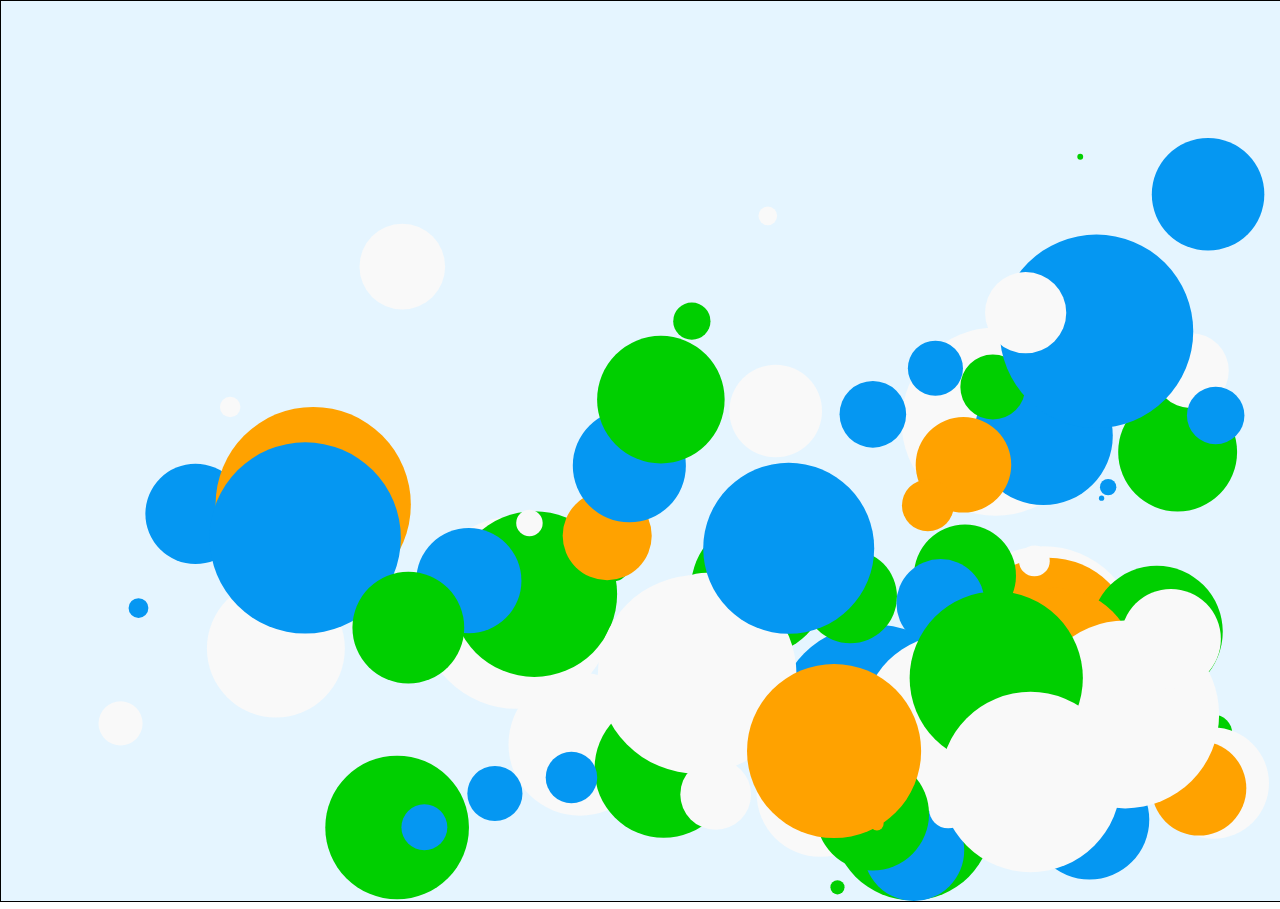
<file: Bouncing discs/index.html>
<!DOCTYPE html>
<html lang="en">
    <head>
        <meta charset="utf-8">
        <link rel="stylesheet" href="https://maxcdn.bootstrapcdn.com/bootstrap/4.5.0/css/bootstrap.min.css">
        
        <link href="style.css" rel="stylesheet"> 
        <title>canvas</title>
    </head>
    <body>
        <canvas id="myCanvas"></canvas>
        <script src="app.js"></script>
        <script src="https://ajax.googleapis.com/ajax/libs/jquery/3.5.1/jquery.min.js"></script>

        <!-- Popper JS -->
        <script src="https://cdnjs.cloudflare.com/ajax/libs/popper.js/1.16.0/umd/popper.min.js"></script>

        <!-- Latest compiled JavaScript -->
        <script src="https://maxcdn.bootstrapcdn.com/bootstrap/4.5.0/js/bootstrap.min.js"></script>
    </body>
</html>
</file>
<file: Bouncing discs/style.css>
#myCanvas {
    border: 1px ,solid, black;
    background-color: #E5F5FF;

}
</file>
